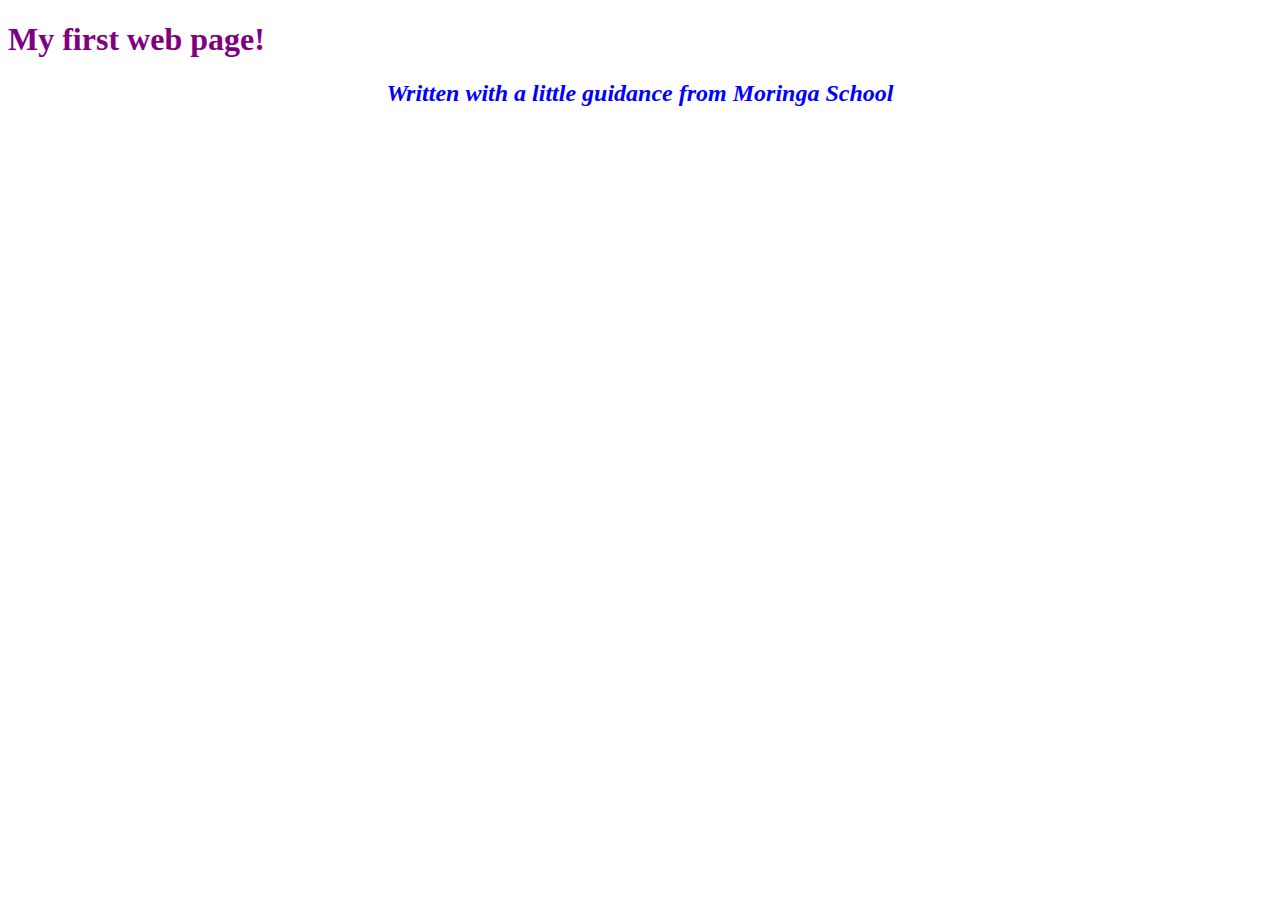
<file: index.html>
<!DOCTYPE html>
<html>
<head>
<link href="CSS/style.css" rel="stylesheet" type="text/css">
   <title>my first webpage!</title>
 </head>
  <body>
    <h1> My first web page! </h1>
    <h2>Written with a little guidance from Moringa School</h2>
 </body>
</html>
</file>
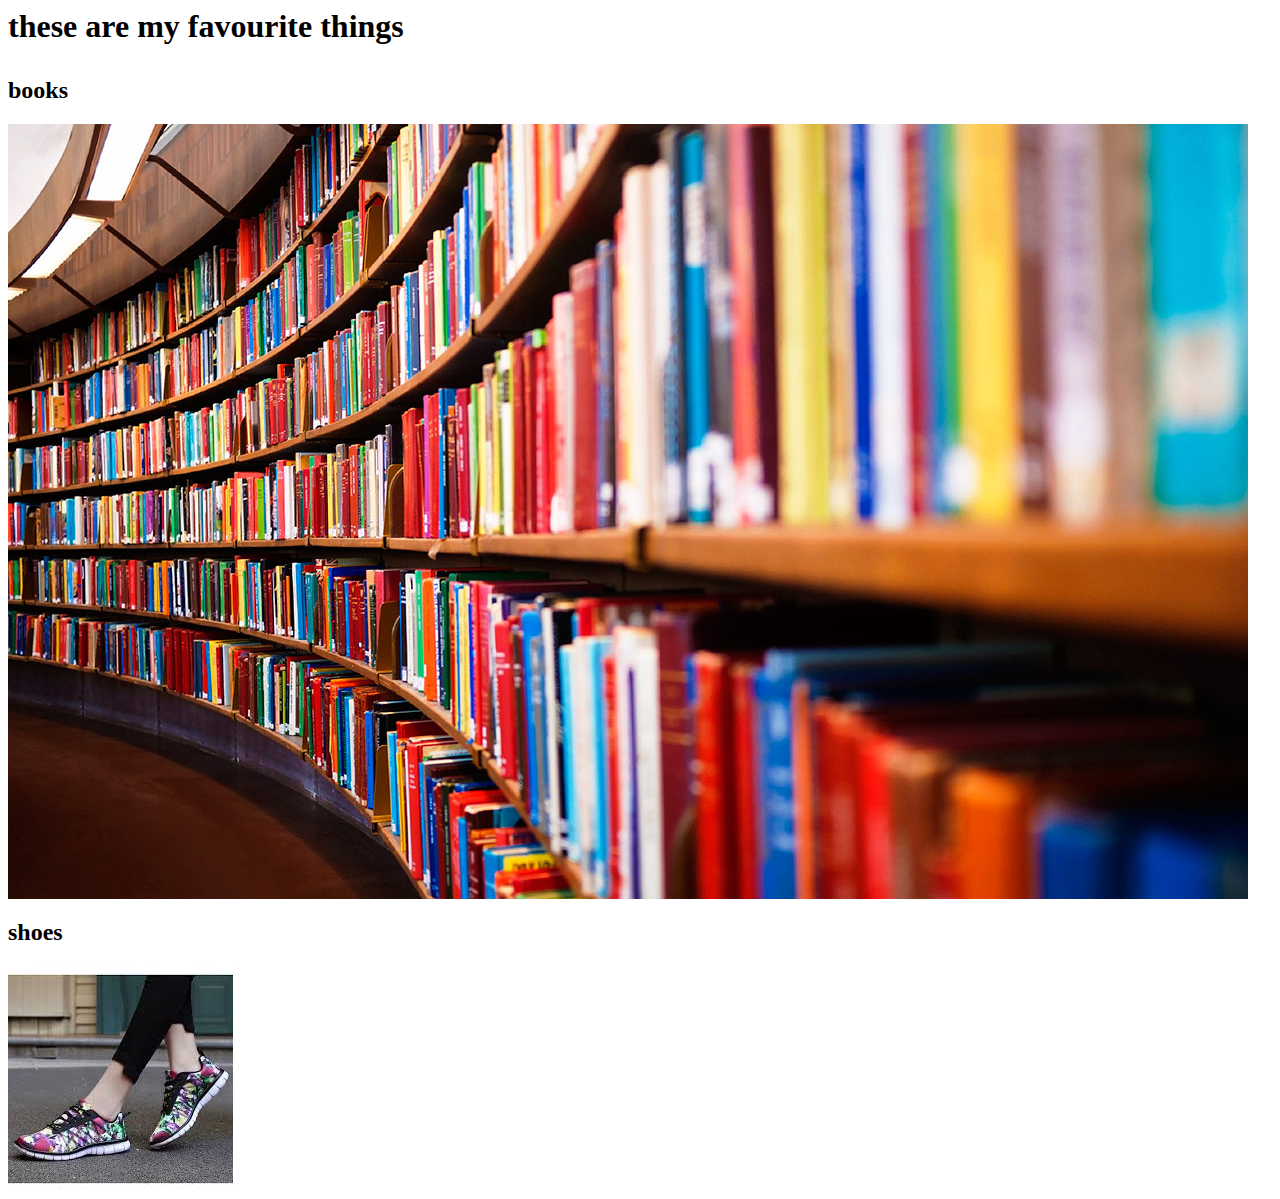
<file: my-favourite-things.html>
<html>
 <head>
   <title>My favourite things!</title>
  </head>
  <body>
    <h1>these are my favourite things</p>
      <h2>books</h2>
      <img src="images/bk.jpg">
    <h2>shoes</h2>
    <img src="images/images.jpg">

 </body>
</html>
</file>
<file: CSS/style.css>
h1 {
  color: purple;
}
h2 {
  color: blue;
  font-style:  italic;
  text-align:  center;
}
p{
  font-family: sans-serif;
}
ul{
  line-height: 40px;
}
</file>
